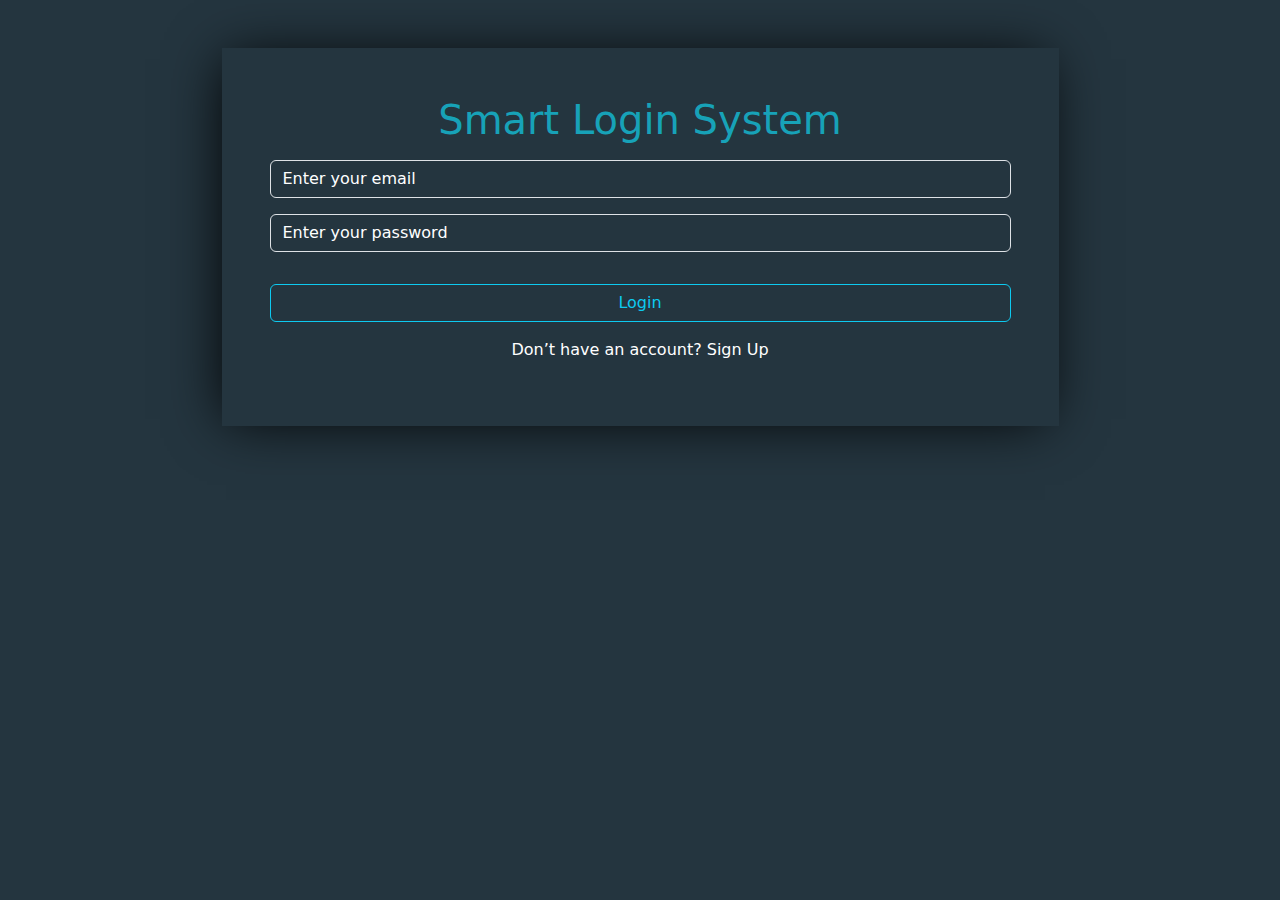
<file: index.html>
<!DOCTYPE html>
<html lang="en">

<head>
    <meta charset="UTF-8">
    <meta http-equiv="X-UA-Compatible" content="IE=edge">
    <meta name="viewport" content="width=device-width, initial-scale=1.0">
    <title>LogIn</title>
    <link rel="stylesheet" href="css/bootstrap.min.css">
    <link rel="stylesheet" href="css/style.css">

</head>

<body>

    <main>
        <div class="container  my-5 text-center">
            <div class="logIn  p-5 w-75 mx-auto">
                <h1>Smart Login System</h1>
                <input type="text" name="" id="logInInputEmail" class="form-control my-3 bg-transparent text-white "
                    placeholder="Enter your email">
                <input type="password" name="" id="logInInputPassword"
                    class="form-control my-3 bg-transparent text-white" placeholder="Enter your password">
                <p class="text-danger" id="logInWarning"></p>
                <button class="btn btn-outline-info w-100 my-3" id="logInBTN">Login</button>
                <p class="text-white">Don’t have an account? <a href="singUp.html" class="text-white ">Sign Up</a></p>
            </div>
        </div>

    </main>
    <script src="js/index.js"></script>
</body>

</html>
</file>
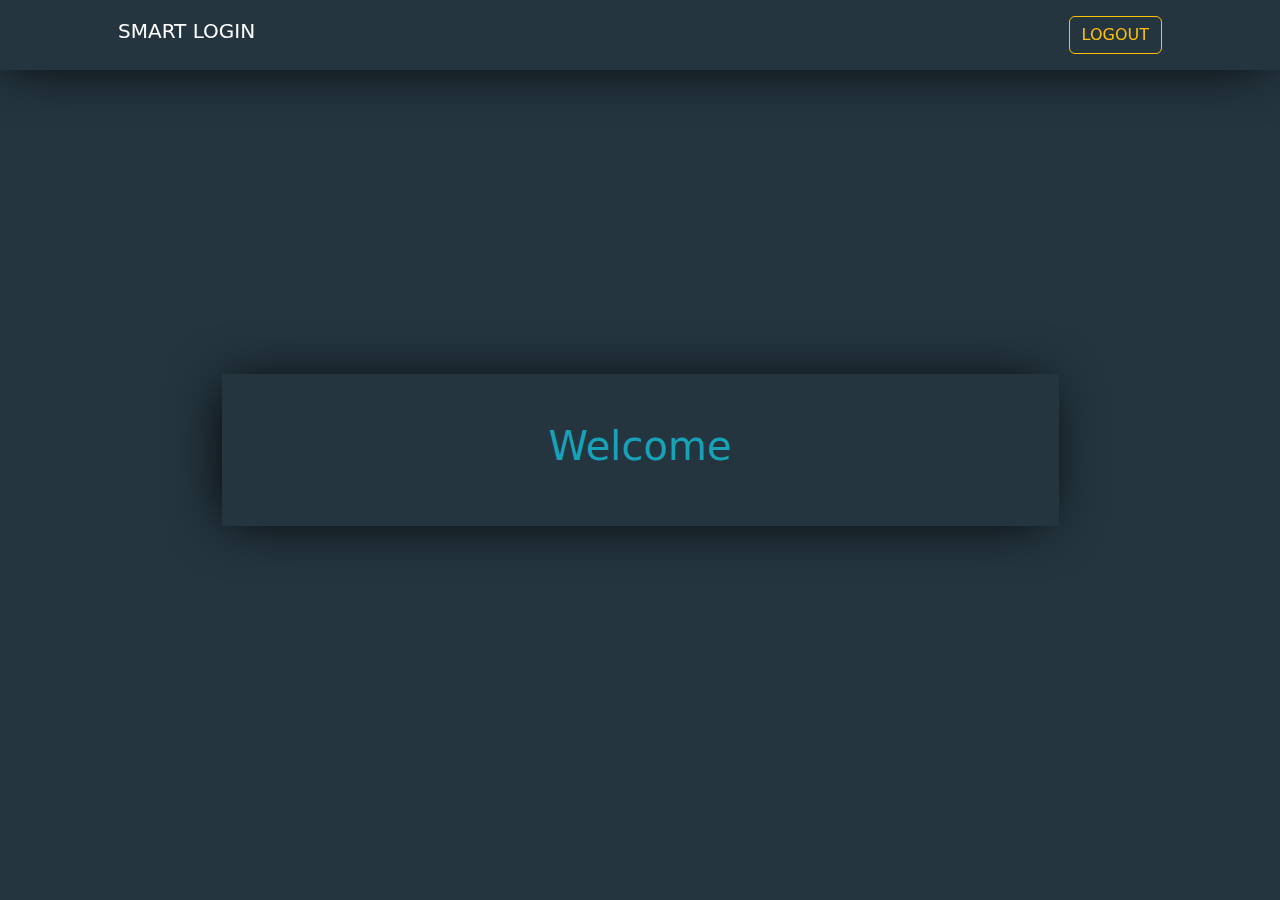
<file: home.html>
<!DOCTYPE html>
<html lang="en">

<head>
    <meta charset="UTF-8">
    <meta http-equiv="X-UA-Compatible" content="IE=edge">
    <meta name="viewport" content="width=device-width, initial-scale=1.0">
    <title>Home</title>
    <link rel="stylesheet" href="css/bootstrap.min.css">
    <link rel="stylesheet" href="css/style.css">


</head>

<body>
    <nav class="  navBar fixed-top p-3">
        <div class="container">
            <div class="row">
                <div class="content px-5 d-flex justify-content-between">
                    <a href="" class=" text-white text-decoration-none fs-5">SMART LOGIN</a>
                    <button class="btn btn-outline-warning" id="homeLogOut">LOGOUT</button>
                </div>
            </div>
        </div>
    </nav>

    <main>
        <div class="container vh-100 d-flex justify-content-center align-items-center">

            <div class="contentHome p-5 w-75 mx-auto text-center">
                <h1 id="userName"> Welcome </h1>
            </div>

        </div>
    </main>



    <script src="js/home.js"></script>
</body>

</html>
</file>
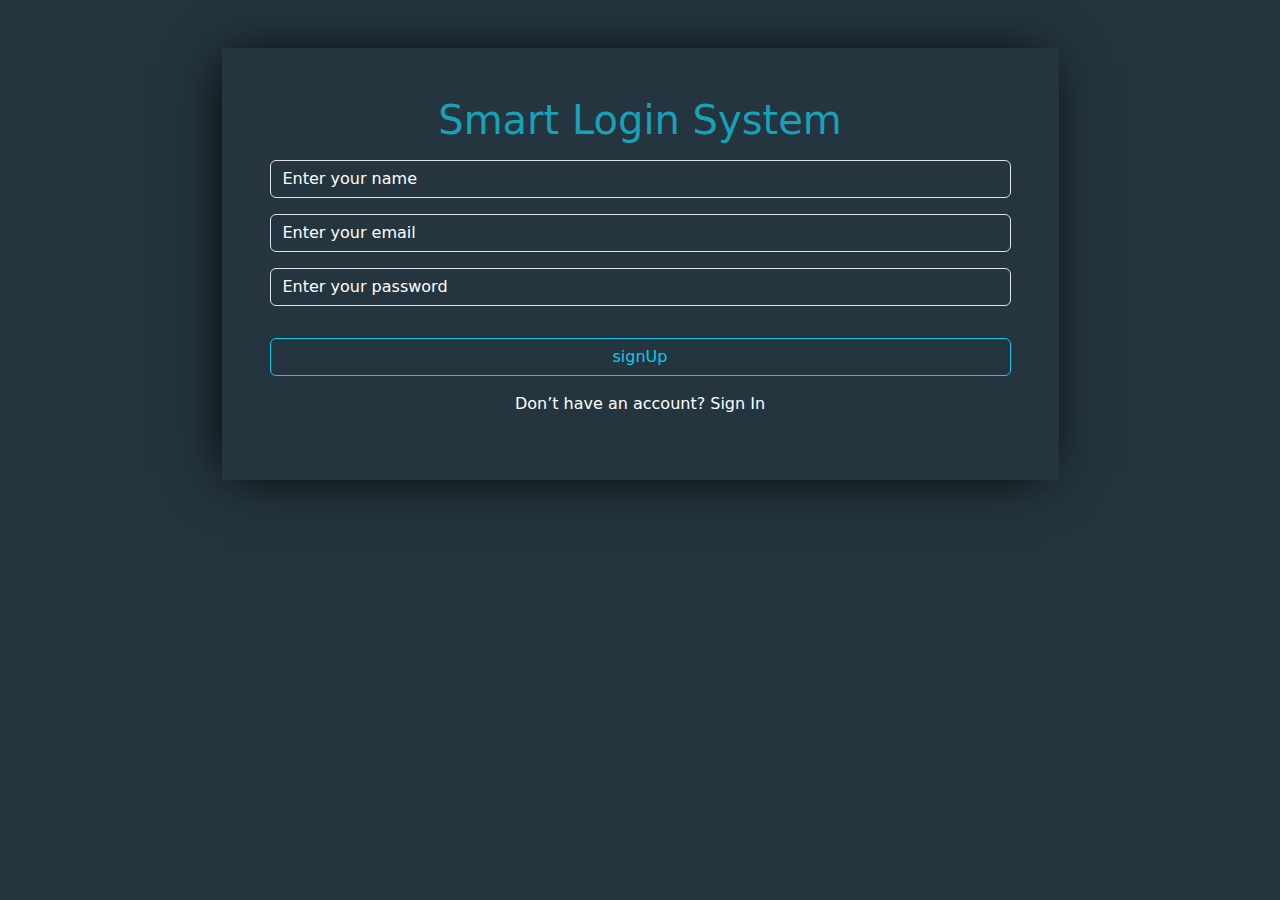
<file: singUp.html>
<!DOCTYPE html>
<html lang="en">

<head>
    <meta charset="UTF-8" />
    <meta http-equiv="X-UA-Compatible" content="IE=edge" />
    <meta name="viewport" content="width=device-width, initial-scale=1.0" />
    <title>SignUp</title>
    <link rel="stylesheet" href="css/bootstrap.min.css" />
    <link rel="stylesheet" href="css/style.css" />
</head>

<body>
    <main>
        <div class="container my-5 text-center">
            <div class="logIn p-5 w-75 mx-auto">
                <h1>Smart Login System</h1>
                <input type="text" name="" id="signUpInputName" class="form-control my-3 bg-transparent text-white"
                    placeholder="Enter your name" />
                <input type="text" name="" id="signUpInputEmail" class="form-control my-3 bg-transparent text-white"
                    placeholder="Enter your email" />
                <input type="password" name="" id="signUpInputPassword"
                    class="form-control my-3 bg-transparent text-white" placeholder="Enter your password" />
                <p class="text-danger d-none" id="emailRepeatedWarning"></p>
                <button class="btn btn-outline-info w-100 my-3" id="signUpBTN">
                    signUp
                </button>
                <p class="text-white">
                    Don’t have an account?
                    <a href="index.html" class="text-white">Sign In</a>
                </p>
            </div>
        </div>
    </main>
    <script src="js/singUp.js"></script>
</body>

</html>
</file>
<file: css/style.css>
:root {
    --mainColor: #24353f;
    --textColor: #17a2b8;
}

body {
    background-color: var(--mainColor);
    color: var(--textColor);
}


.logIn {
    background-color: var(--mainColor);
    box-shadow: -5px 2px 54px -9px rgba(0, 0, 0, 1);
}

input::placeholder {
    color: white;
}

.form-control::placeholder {
    color: white;
}

.logIn a {
    text-decoration: none;
}

.logIn a:hover {
    text-decoration: underline;
}

.navBar {
    background-color: var(--mainColor);
    box-shadow: -5px 2px 54px -9px rgba(0, 0, 0, 1);

}

.contentHome {
    background-color: var(--mainColor);
    box-shadow: -5px 2px 54px -9px rgba(0, 0, 0, 1);

}

#userName {
    color: var(--textColor);
}
</file>
